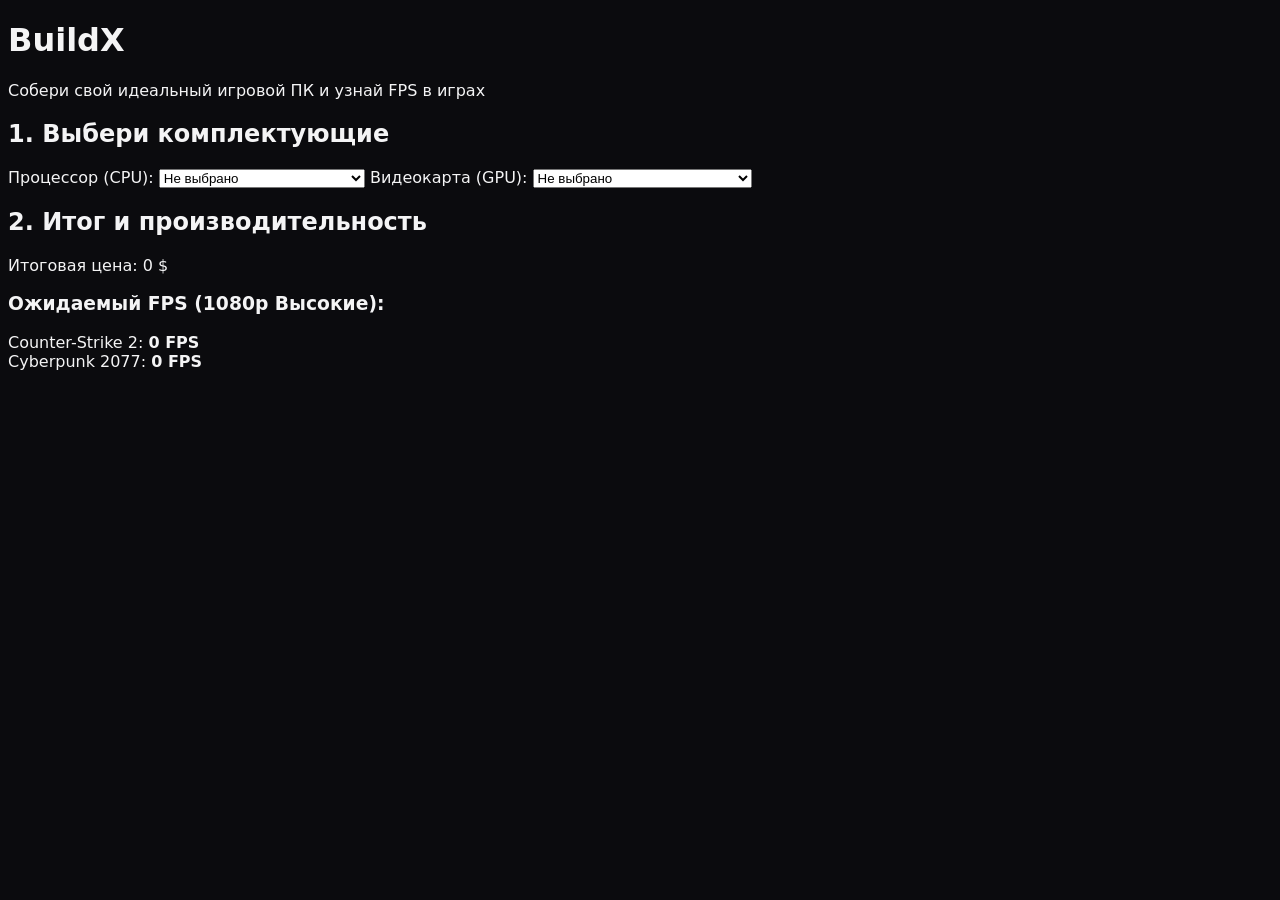
<file: index — копия.html>
<!DOCTYPE html>
<html lang="ru">
<head>
    <meta charset="UTF-8">
    <title>BuildX — Конфигуратор игровых ПК</title>
    <!-- Подключаем файл со стилями -->
    <link rel="stylesheet" href="style.css">
</head>
<body>

    <header>
        <h1>Build<span>X</span></h1>
        <p>Собери свой идеальный игровой ПК и узнай FPS в играх</p>
    </header>

    <main class="container">
        <!-- Блок выбора комплектующих -->
        <section class="card">
            <h2>1. Выбери комплектующие</h2>
            
            <label>Процессор (CPU):</label>
            <select id="cpu">
                <option value="0" data-score="0">Не выбрано</option>
                <option value="150" data-score="40">Intel Core i5-12400F (150$)</option>
                <option value="280" data-score="65">AMD Ryzen 5 7500F (280$)</option>
                <option value="450" data-score="90">AMD Ryzen 7 7800X3D (450$)</option>
            </select>

            <label>Видеокарта (GPU):</label>
            <select id="gpu">
                <option value="0" data-score="0">Не выбрано</option>
                <option value="300" data-score="50">NVIDIA RTX 4060 (300$)</option>
                <option value="600" data-score="75">NVIDIA RTX 4070 Super (600$)</option>
                <option value="1000" data-score="100">NVIDIA RTX 4080 Super (1000$)</option>
            </select>
        </section>

        <!-- Блок результатов и FPS -->
        <section class="card result">
            <h2>2. Итог и производительность</h2>
            <div class="price-box">Итоговая цена: <span id="total-price">0</span> $</div>
            
            <h3>Ожидаемый FPS (1080p Высокие):</h3>
            <div class="fps-item">
                <span>Counter-Strike 2:</span>
                <strong id="fps-cs2">0 FPS</strong>
            </div>
            <div class="fps-item">
                <span>Cyberpunk 2077:</span>
                <strong id="fps-cp">0 FPS</strong>
            </div>
        </section>
    </main>

    <!-- Подключаем файл с логикой -->
    <script src="script.js"></script>
</body>
</html>
</file>
<file: style.css>
/* Кастомные стили в стиле BuildCores */
body {
    background-color: #0b0b0e;
    color: #f4f4f5;
    font-family: system-ui, -apple-system, BlinkMacSystemFont, "Segoe UI", Roboto, sans-serif;
}

/* Стилизация скроллбара */
::-webkit-scrollbar {
    width: 6px;
    height: 6px;
}
::-webkit-scrollbar-track {
    background: #0b0b0e;
}
::-webkit-scrollbar-thumb {
    background: #27272a;
    border-radius: 4px;
}
::-webkit-scrollbar-thumb:hover {
    background: #ff007f;
}

/* Эффекты свечения и плавность */
.glow-effect {
    box-shadow: 0 0 20px rgba(255, 0, 127, 0.15);
}

/* Плавные переходы для интерактивных элементов */
button, input {
    transition: all 0.2s ease-in-out;
}
</file>
